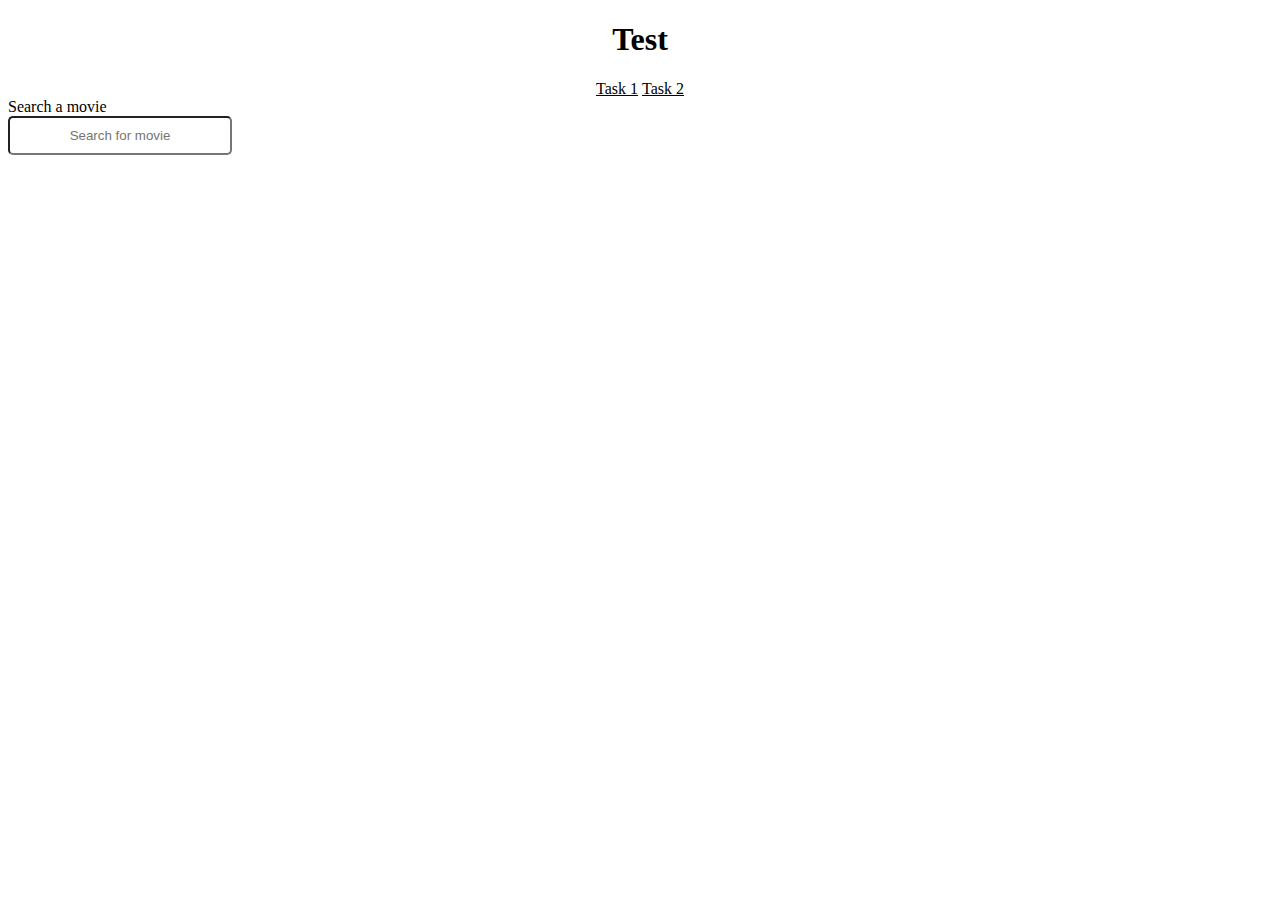
<file: index.html>
<!DOCTYPE html>
<html>
    <head>
    <link href="css/main.css" rel="stylesheet" type="text/css">
    
    <script src="js/lib/angular-1.5.5/angular.js"></script>
    <script src="js/lib/angular-1.5.5/angular-ui-router.js"></script>
    <script src="js/lib/jquery-1.12.3/jquery-1.12.3.js"></script>
    <script src="js/lib/angular-local-storage.js"></script>
  
    <script src="js/app.js"></script>
    <script src="js/controllers/movieControllers.js"></script>
    <script src="js/services/ajaxService.js"></script>
    <script src="js/directives/movieDirectives.js"></script>
    
    <title>Movie Search</title>
    
    </head>
    <body>
      <div ng-app="movieApp">
        <div ui-view="header">
          <div>
            <h1 class="center">Loading</h1>
          </div>
        </div>
        <div ui-view="body"></div>
        <div ui-view="footer"></div>
     </div>
    </body>
</html>
</file>
<file: css/main.css>
.movieHeader{
	/* background-color: #000000;
	color: ffffff; */
	text-align: center;
}

.movieSearchWrap {
	padding: 10px;
	border: 1pt solid #000000;
}

.movieSearchWrapper{
	margin: 0 auto;
	
}
.movieSearch input[type=text]{
	width: 200px;
	text-align: center;
	padding: 10px;
	
	border-radius: 5px 5px 5px 5px;
	-moz-border-radius: 5px 5px 5px 5px;
	-webkit-border-radius: 5px 5px 5px 5px;
	
}

.moviewResults{
	width: 200px;
  text-align: center;
  padding: 10px;
  border: 1pt solid #000000;
}
.highlight{
	background-color: #80ffff;
}
.link{
	text-decoration: underline;
	cursor: pointer; 
	display: inline;
}
.libList{
	padding: 10px;
	border: solid 1pt black;
}
</file>
